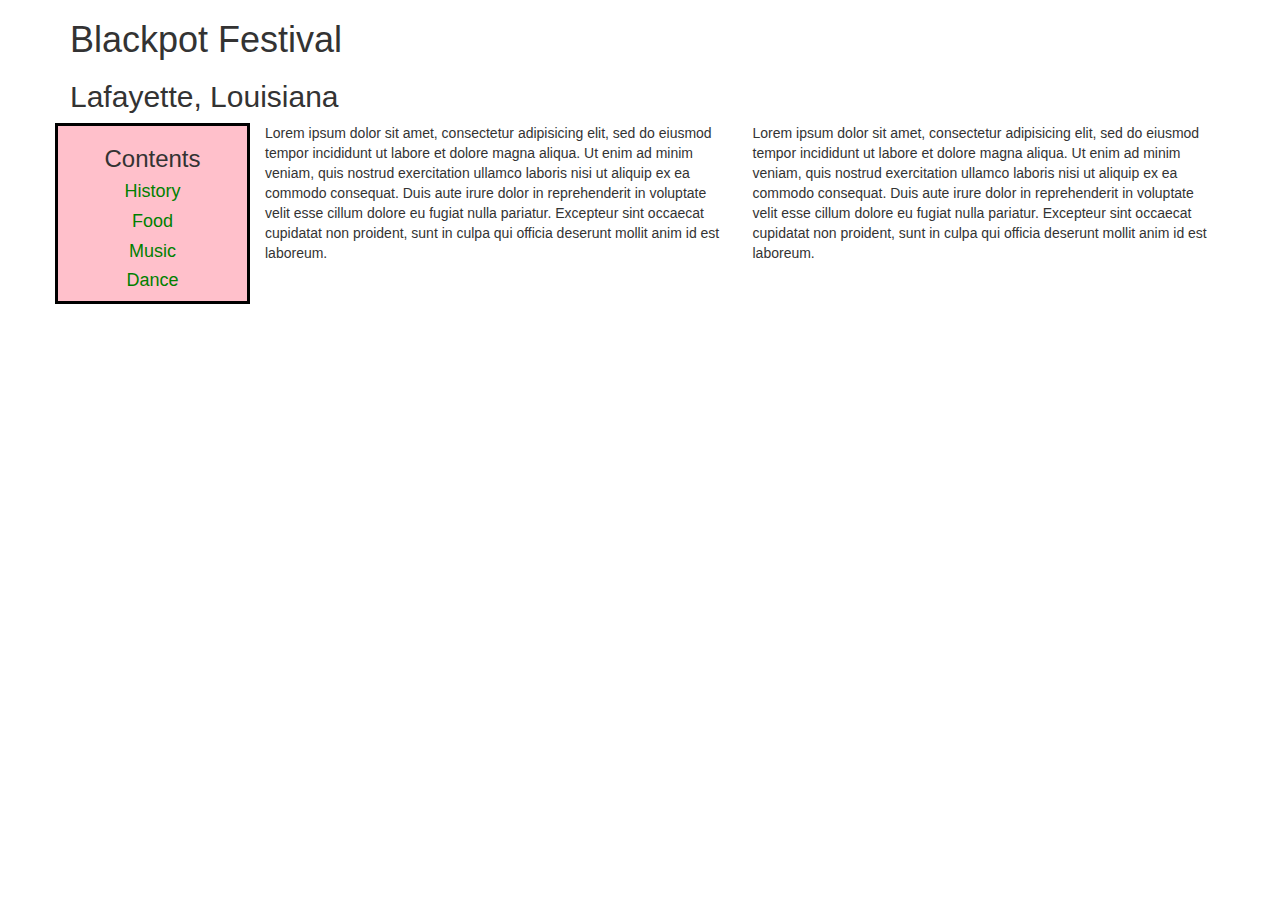
<file: index.html>
<!DOCTYPE html>
<html>
  <head>
    <link href="css/bootstrap.css" rel="stylesheet" type="text/css">
    <link href="css/styles.css" rel="stylesheet" type="text/css">
    <title> Vaycay in Louisiana!</title>
  </head>
  <body class="container">

    <h1>Blackpot Festival</h1>
    <h2>Lafayette, Louisiana</h2>


    <div class="row">

      <div class="col-md-2 sidebar">
      <h3>Contents</h3>
        <h4> <a href="history.html">History</a></h4>
        <h4> <a href="food.html">Food</a></h4>
        <h4> <a href="music.html">Music</a></h4>
        <h4> <a href="dance.html">Dance</a></h4>
      </div>

      <div class="col-md-5">
        <p>
        Lorem ipsum dolor sit amet, consectetur adipisicing elit, sed do eiusmod
        tempor incididunt ut labore et dolore magna aliqua. Ut enim ad minim
        veniam, quis nostrud exercitation ullamco laboris nisi ut aliquip ex ea
        commodo consequat. Duis aute irure dolor in reprehenderit in voluptate
        velit esse cillum dolore eu fugiat nulla pariatur. Excepteur sint occaecat
        cupidatat non proident, sunt in culpa qui officia deserunt mollit anim id
        est laboreum.
        </p>
      </div>

      <div class="col-md-5">

      <p>
      Lorem ipsum dolor sit amet, consectetur adipisicing elit, sed do eiusmod
      tempor incididunt ut labore et dolore magna aliqua. Ut enim ad minim
      veniam, quis nostrud exercitation ullamco laboris nisi ut aliquip ex ea
      commodo consequat. Duis aute irure dolor in reprehenderit in voluptate
      velit esse cillum dolore eu fugiat nulla pariatur. Excepteur sint occaecat
      cupidatat non proident, sunt in culpa qui officia deserunt mollit anim id
      est laboreum.
      </p>

    </div>
  </div>

  </div>


  </body>
</html>
</file>
<file: css/styles.css>
.sidebar {
  border: solid black 3px;
  background-color: pink;
  text-align:center;
}
.sidebar a{
  color:green;
}
</file>
